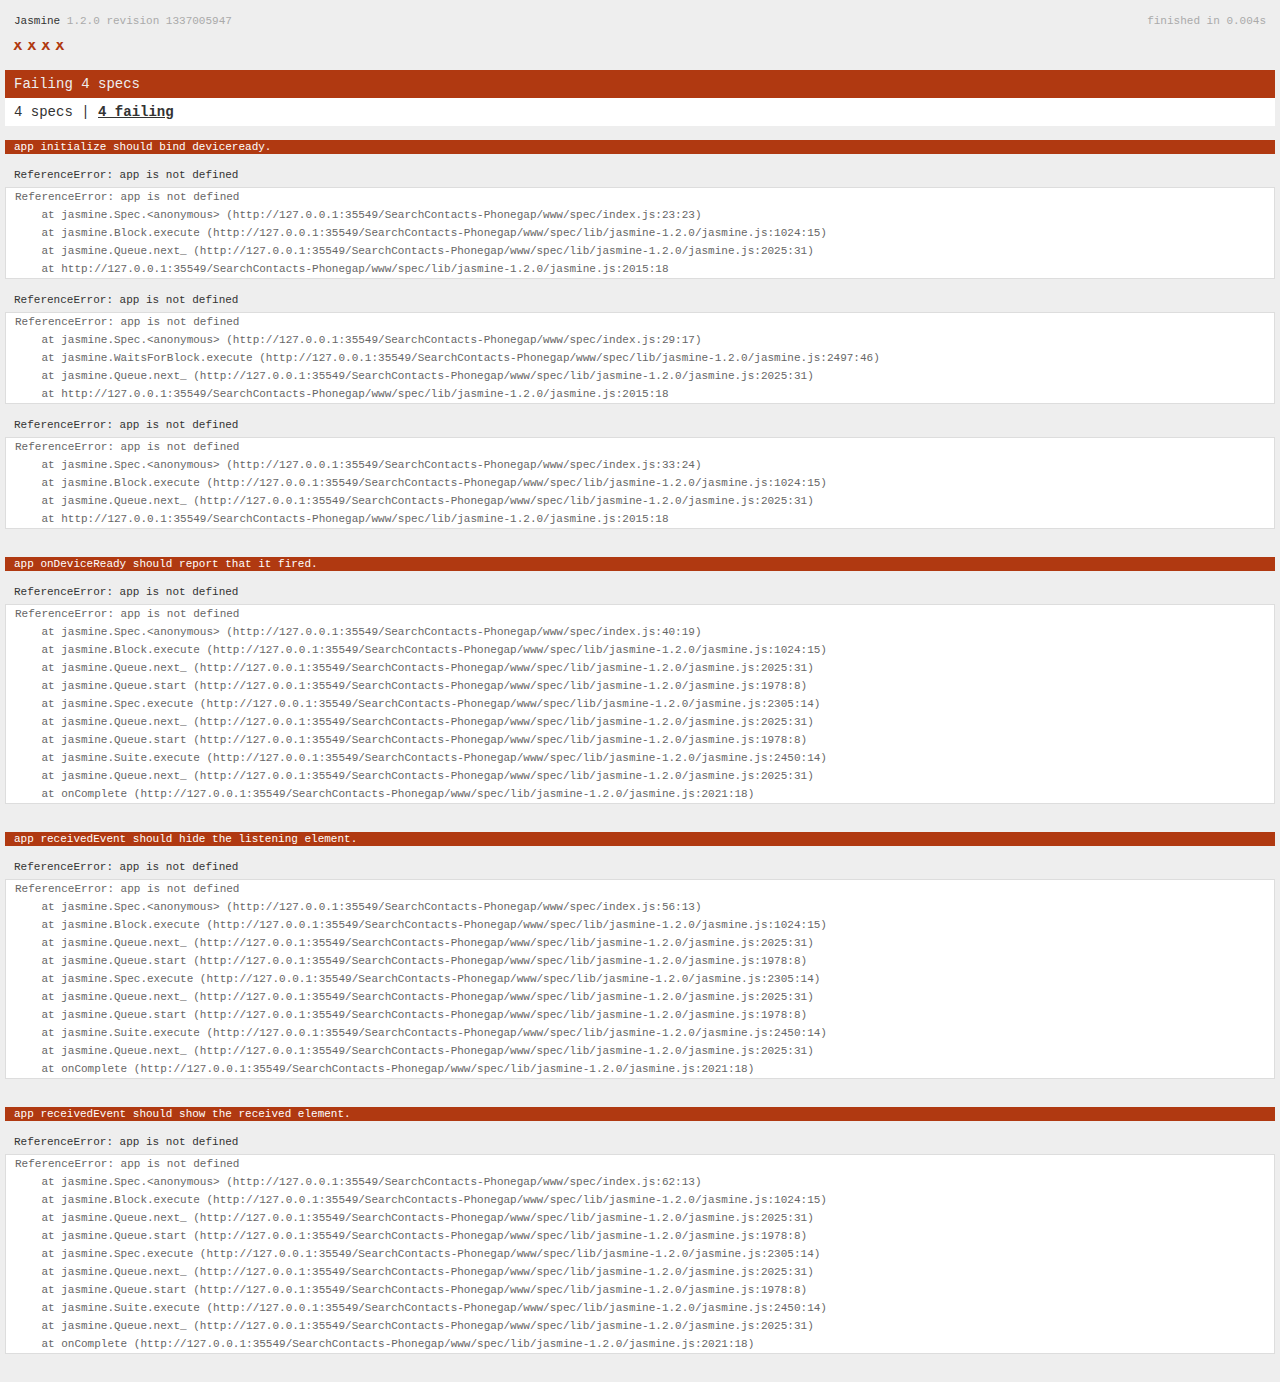
<file: SearchContacts-Phonegap/www/spec.html>
<!DOCTYPE html>
<!--
    Licensed to the Apache Software Foundation (ASF) under one
    or more contributor license agreements.  See the NOTICE file
    distributed with this work for additional information
    regarding copyright ownership.  The ASF licenses this file
    to you under the Apache License, Version 2.0 (the
    "License"); you may not use this file except in compliance
    with the License.  You may obtain a copy of the License at

    http://www.apache.org/licenses/LICENSE-2.0

    Unless required by applicable law or agreed to in writing,
    software distributed under the License is distributed on an
    "AS IS" BASIS, WITHOUT WARRANTIES OR CONDITIONS OF ANY
     KIND, either express or implied.  See the License for the
    specific language governing permissions and limitations
    under the License.
-->
<html>
    <head>
        <title>Jasmine Spec Runner</title>

        <!-- jasmine source -->
        <link rel="shortcut icon" type="image/png" href="spec/lib/jasmine-1.2.0/jasmine_favicon.png">
        <link rel="stylesheet" type="text/css" href="spec/lib/jasmine-1.2.0/jasmine.css">
        <script type="text/javascript" src="spec/lib/jasmine-1.2.0/jasmine.js"></script>
        <script type="text/javascript" src="spec/lib/jasmine-1.2.0/jasmine-html.js"></script>

        <!-- include source files here... -->
        <script type="text/javascript" src="js/index.js"></script>

        <!-- include spec files here... -->
        <script type="text/javascript" src="spec/helper.js"></script>
        <script type="text/javascript" src="spec/index.js"></script>

        <script type="text/javascript">
            (function() {
                var jasmineEnv = jasmine.getEnv();
                jasmineEnv.updateInterval = 1000;

                var htmlReporter = new jasmine.HtmlReporter();

                jasmineEnv.addReporter(htmlReporter);

                jasmineEnv.specFilter = function(spec) {
                    return htmlReporter.specFilter(spec);
                };

                var currentWindowOnload = window.onload;

                window.onload = function() {
                    if (currentWindowOnload) {
                        currentWindowOnload();
                    }
                    execJasmine();
                };

                function execJasmine() {
                    jasmineEnv.execute();
                }
            })();
        </script>
    </head>
    <body>
        <div id="stage" style="display:none;"></div>
    </body>
</html>
</file>
<file: SearchContacts-Phonegap/www/spec/lib/jasmine-1.2.0/jasmine.css>
body { background-color: #eeeeee; padding: 0; margin: 5px; overflow-y: scroll; }

#HTMLReporter { font-size: 11px; font-family: Monaco, "Lucida Console", monospace; line-height: 14px; color: #333333; }
#HTMLReporter a { text-decoration: none; }
#HTMLReporter a:hover { text-decoration: underline; }
#HTMLReporter p, #HTMLReporter h1, #HTMLReporter h2, #HTMLReporter h3, #HTMLReporter h4, #HTMLReporter h5, #HTMLReporter h6 { margin: 0; line-height: 14px; }
#HTMLReporter .banner, #HTMLReporter .symbolSummary, #HTMLReporter .summary, #HTMLReporter .resultMessage, #HTMLReporter .specDetail .description, #HTMLReporter .alert .bar, #HTMLReporter .stackTrace { padding-left: 9px; padding-right: 9px; }
#HTMLReporter #jasmine_content { position: fixed; right: 100%; }
#HTMLReporter .version { color: #aaaaaa; }
#HTMLReporter .banner { margin-top: 14px; }
#HTMLReporter .duration { color: #aaaaaa; float: right; }
#HTMLReporter .symbolSummary { overflow: hidden; *zoom: 1; margin: 14px 0; }
#HTMLReporter .symbolSummary li { display: block; float: left; height: 7px; width: 14px; margin-bottom: 7px; font-size: 16px; }
#HTMLReporter .symbolSummary li.passed { font-size: 14px; }
#HTMLReporter .symbolSummary li.passed:before { color: #5e7d00; content: "\02022"; }
#HTMLReporter .symbolSummary li.failed { line-height: 9px; }
#HTMLReporter .symbolSummary li.failed:before { color: #b03911; content: "x"; font-weight: bold; margin-left: -1px; }
#HTMLReporter .symbolSummary li.skipped { font-size: 14px; }
#HTMLReporter .symbolSummary li.skipped:before { color: #bababa; content: "\02022"; }
#HTMLReporter .symbolSummary li.pending { line-height: 11px; }
#HTMLReporter .symbolSummary li.pending:before { color: #aaaaaa; content: "-"; }
#HTMLReporter .bar { line-height: 28px; font-size: 14px; display: block; color: #eee; }
#HTMLReporter .runningAlert { background-color: #666666; }
#HTMLReporter .skippedAlert { background-color: #aaaaaa; }
#HTMLReporter .skippedAlert:first-child { background-color: #333333; }
#HTMLReporter .skippedAlert:hover { text-decoration: none; color: white; text-decoration: underline; }
#HTMLReporter .passingAlert { background-color: #a6b779; }
#HTMLReporter .passingAlert:first-child { background-color: #5e7d00; }
#HTMLReporter .failingAlert { background-color: #cf867e; }
#HTMLReporter .failingAlert:first-child { background-color: #b03911; }
#HTMLReporter .results { margin-top: 14px; }
#HTMLReporter #details { display: none; }
#HTMLReporter .resultsMenu, #HTMLReporter .resultsMenu a { background-color: #fff; color: #333333; }
#HTMLReporter.showDetails .summaryMenuItem { font-weight: normal; text-decoration: inherit; }
#HTMLReporter.showDetails .summaryMenuItem:hover { text-decoration: underline; }
#HTMLReporter.showDetails .detailsMenuItem { font-weight: bold; text-decoration: underline; }
#HTMLReporter.showDetails .summary { display: none; }
#HTMLReporter.showDetails #details { display: block; }
#HTMLReporter .summaryMenuItem { font-weight: bold; text-decoration: underline; }
#HTMLReporter .summary { margin-top: 14px; }
#HTMLReporter .summary .suite .suite, #HTMLReporter .summary .specSummary { margin-left: 14px; }
#HTMLReporter .summary .specSummary.passed a { color: #5e7d00; }
#HTMLReporter .summary .specSummary.failed a { color: #b03911; }
#HTMLReporter .description + .suite { margin-top: 0; }
#HTMLReporter .suite { margin-top: 14px; }
#HTMLReporter .suite a { color: #333333; }
#HTMLReporter #details .specDetail { margin-bottom: 28px; }
#HTMLReporter #details .specDetail .description { display: block; color: white; background-color: #b03911; }
#HTMLReporter .resultMessage { padding-top: 14px; color: #333333; }
#HTMLReporter .resultMessage span.result { display: block; }
#HTMLReporter .stackTrace { margin: 5px 0 0 0; max-height: 224px; overflow: auto; line-height: 18px; color: #666666; border: 1px solid #ddd; background: white; white-space: pre; }

#TrivialReporter { padding: 8px 13px; position: absolute; top: 0; bottom: 0; left: 0; right: 0; overflow-y: scroll; background-color: white; font-family: "Helvetica Neue Light", "Lucida Grande", "Calibri", "Arial", sans-serif; /*.resultMessage {*/ /*white-space: pre;*/ /*}*/ }
#TrivialReporter a:visited, #TrivialReporter a { color: #303; }
#TrivialReporter a:hover, #TrivialReporter a:active { color: blue; }
#TrivialReporter .run_spec { float: right; padding-right: 5px; font-size: .8em; text-decoration: none; }
#TrivialReporter .banner { color: #303; background-color: #fef; padding: 5px; }
#TrivialReporter .logo { float: left; font-size: 1.1em; padding-left: 5px; }
#TrivialReporter .logo .version { font-size: .6em; padding-left: 1em; }
#TrivialReporter .runner.running { background-color: yellow; }
#TrivialReporter .options { text-align: right; font-size: .8em; }
#TrivialReporter .suite { border: 1px outset gray; margin: 5px 0; padding-left: 1em; }
#TrivialReporter .suite .suite { margin: 5px; }
#TrivialReporter .suite.passed { background-color: #dfd; }
#TrivialReporter .suite.failed { background-color: #fdd; }
#TrivialReporter .spec { margin: 5px; padding-left: 1em; clear: both; }
#TrivialReporter .spec.failed, #TrivialReporter .spec.passed, #TrivialReporter .spec.skipped { padding-bottom: 5px; border: 1px solid gray; }
#TrivialReporter .spec.failed { background-color: #fbb; border-color: red; }
#TrivialReporter .spec.passed { background-color: #bfb; border-color: green; }
#TrivialReporter .spec.skipped { background-color: #bbb; }
#TrivialReporter .messages { border-left: 1px dashed gray; padding-left: 1em; padding-right: 1em; }
#TrivialReporter .passed { background-color: #cfc; display: none; }
#TrivialReporter .failed { background-color: #fbb; }
#TrivialReporter .skipped { color: #777; background-color: #eee; display: none; }
#TrivialReporter .resultMessage span.result { display: block; line-height: 2em; color: black; }
#TrivialReporter .resultMessage .mismatch { color: black; }
#TrivialReporter .stackTrace { white-space: pre; font-size: .8em; margin-left: 10px; max-height: 5em; overflow: auto; border: 1px inset red; padding: 1em; background: #eef; }
#TrivialReporter .finished-at { padding-left: 1em; font-size: .6em; }
#TrivialReporter.show-passed .passed, #TrivialReporter.show-skipped .skipped { display: block; }
#TrivialReporter #jasmine_content { position: fixed; right: 100%; }
#TrivialReporter .runner { border: 1px solid gray; display: block; margin: 5px 0; padding: 2px 0 2px 10px; }
</file>
